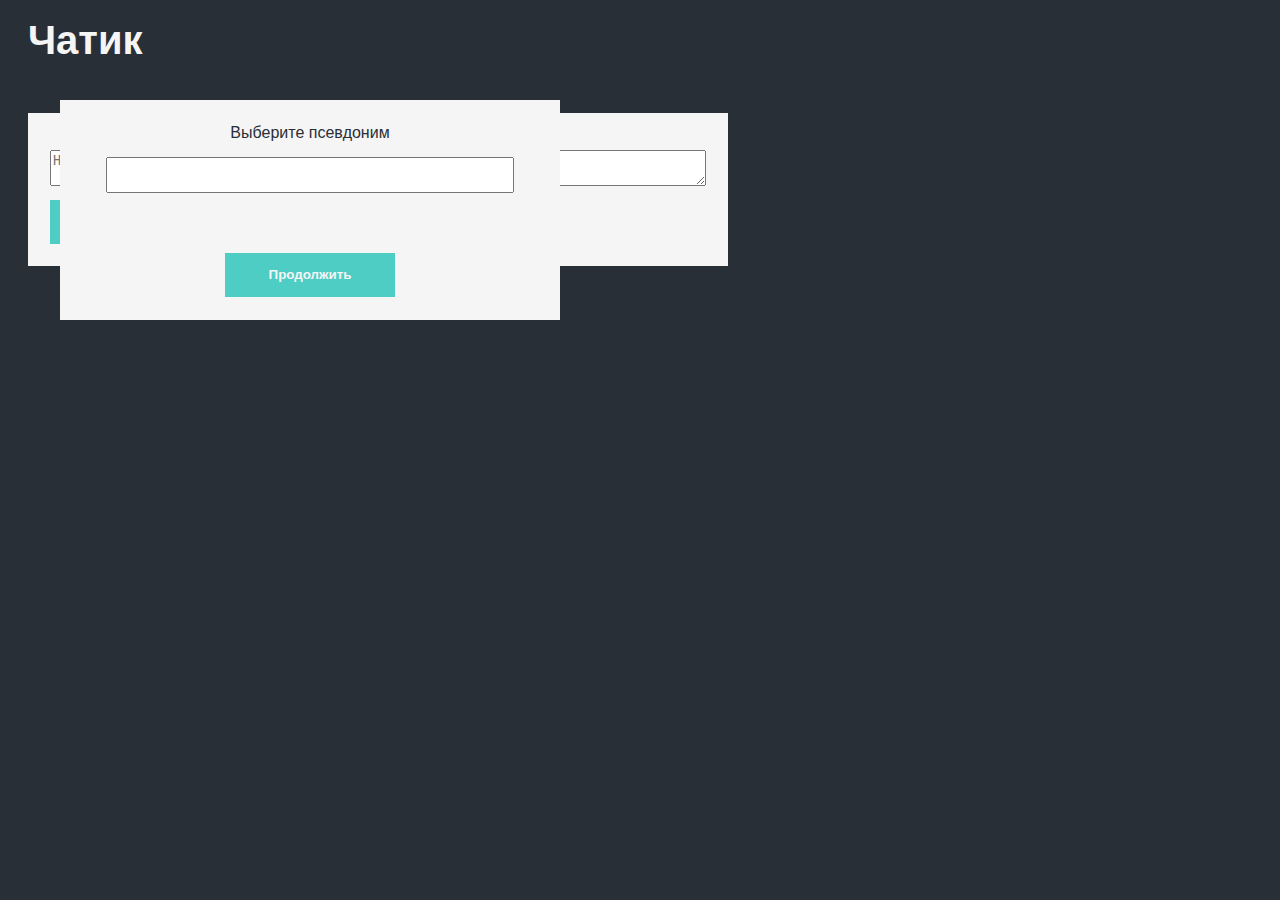
<file: index.html>
<!doctype html><html lang="en"><head><meta charset="UTF-8"><meta name="viewport" content="width=device-width,initial-scale=1"><meta http-equiv="X-UA-Compatible" content="ie=edge"><title>Chat room</title><link href="main.css" rel="stylesheet"></head><body><h1>Чатик</h1><section class="hidden" id="members-list"><ul id="members-online"></ul></section><section id="messages"><div id="messages-wrapper"></div><textarea id="typing-area" placeholder="Напишите сообщение..."></textarea> <button type="submit" class="button" id="send-button">Отправить</button></section><form id="modal" class="modal"><div class="modal-name">Выберите псевдоним</div><input id="name"> <button type="submit" class="button" id="save-button">Продолжить</button></form><script src="main.js"></script></body></html>
</file>
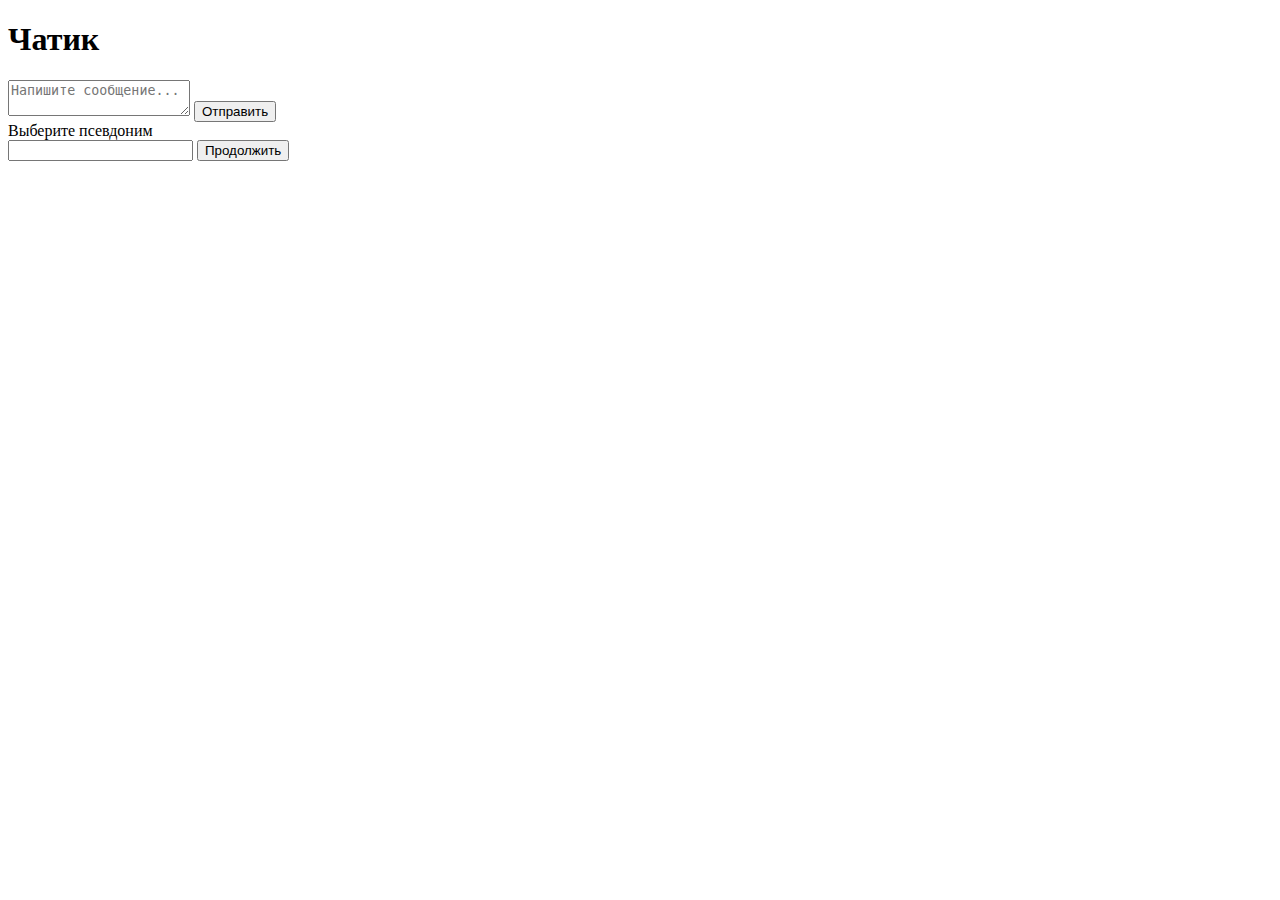
<file: src/index.html>
<!DOCTYPE html>
<html lang="en">
<head>
  <meta charset="UTF-8">
  <meta name="viewport" content="width=device-width, initial-scale=1.0">
  <meta http-equiv="X-UA-Compatible" content="ie=edge">
  <title>Chat room</title>
</head>
<body>
  <h1>Чатик</h1>
    <section class='hidden' id="members-list">
      <ul id='members-online'>
      </ul>
    </section>
    <section id="messages">
      <div id='messages-wrapper'>
      </div>
      <textarea id='typing-area' placeholder="Напишите сообщение..."></textarea>
      <button type='submit' class='button' id='send-button'>Отправить</button>
    </section>
    <form id='modal' class='modal'>
      <div class='modal-name'>Выберите псевдоним</div>
        <input id='name' type='text'>
        <button type='submit' class='button' id='save-button'>Продолжить</button>
    </form>
</body>
</html>
</file>
<file: main.css>
body {
  background-color: #292F36;
  padding: 10px 20px;
  font-family: sans-serif;
  font-size: 16px;
  color: #292F36;
}

h1 {
  font-size: 40px;
  color: #F5F5F5;
  margin-top: 0;
  margin-bottom: 50px;
}

.modal {
  position: fixed;
  display: flex;
  box-sizing: border-box;
  width: 500px;
  height: 220px;
  padding: 20px;
  background-color: #F5F5F5;
  left: 60px;
  top: 100px;
  right: 0;
  bottom: 0;
  justify-content: center;
  align-items: center;
  flex-direction: column;
}

.modal-name {
  margin-bottom: 15px;
}

#name {
  height: 30px;
  width: 400px;
  margin-bottom: 50px;
  display: block;
}

.button {
  width: 170px;
  height: 44px;
  border: 0;
  color: #F5F5F5;
  background-color: #4ECDC4;
  font-weight: 700;
  margin-top: 10px;
}

.button:hover {
  background-color: #FE5F55;
  cursor: pointer;
}

.hidden {
  display: none;
}

#members-list {
  width: 300px;
  background-color: #F5F5F5;
  padding: 18px;
  box-sizing: border-box;
  margin-bottom: 30px;
}

#members-online {
  display: flex;
  flex-direction: column;
  list-style-type: none;
  padding-left: 0;
  margin-top: 0;
  margin-bottom: 0;
}

.member {
  margin-bottom: 10px;
}

.member:last-child {
  margin-bottom: 0;
}

.member::before {
  content: '';
  display: inline-block;
  margin-right: 8px;
  width: 12px;
  height: 12px;
  border-radius: 50%;
  background-color: #4ECDC4;
}

.member-me::before {
  background-color: #FE5F55;
}

#messages {
  width: 700px;
  background-color: #F5F5F5;
  padding: 22px;
  box-sizing: border-box;
}

.message {
  margin-bottom: 14px;
  box-sizing: border-box;
}

.message-text {
  display: inline-block;
  background-color: #c6efec;
  padding: 12px;
}

.your-message {
  text-align: right;
}

.your-message > .message-text {
  background-color: #fea7a1;
}

.message-info {
  font-size: 12px;
  margin-bottom: 3px;
}

#messages-wrapper {
  overflow: scroll;
  max-height: 500px;
}

#typing-area {
  margin-top: 15px;
  min-width: 650px;
  max-width: 650px;
}


/*# sourceMappingURL=main.css.map*/
</file>
